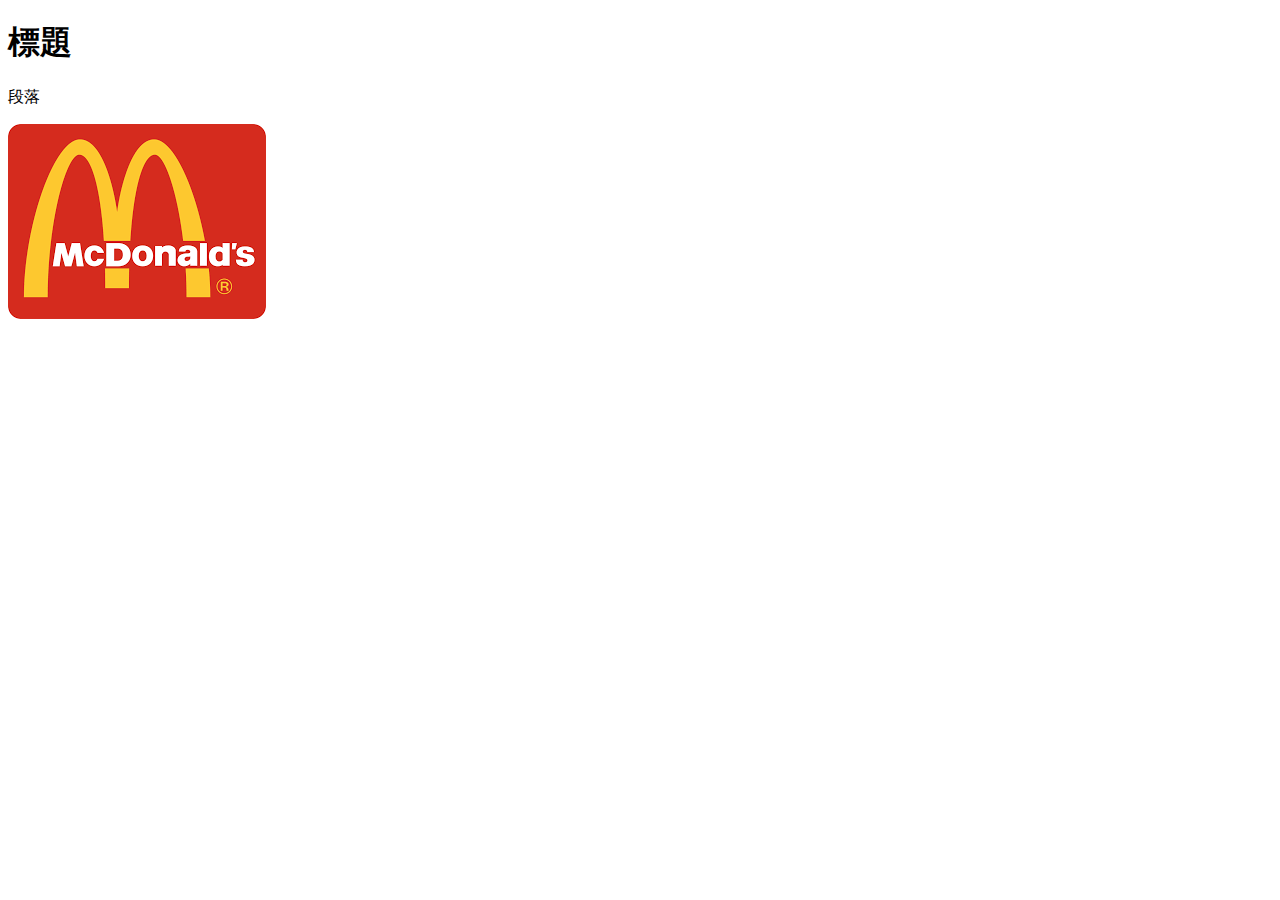
<file: img/index.html>
<!DOCTYPE html>
<html lang="en">
<head>
    <meta charset="UTF-8"> <!-- 網頁格式 -->
    <meta name="viewport" content="width=device-width, initial-scale=1.0">
    <!-- 網頁螢幕解析度優化與調整 -->
    <title>雅虎新聞</title>
</head>
<body>
    <h1>標題</h1>
    <p>段落</p>
    <img src="logo.png" alt="麥當勞logo">
</body>
</html>
</file>
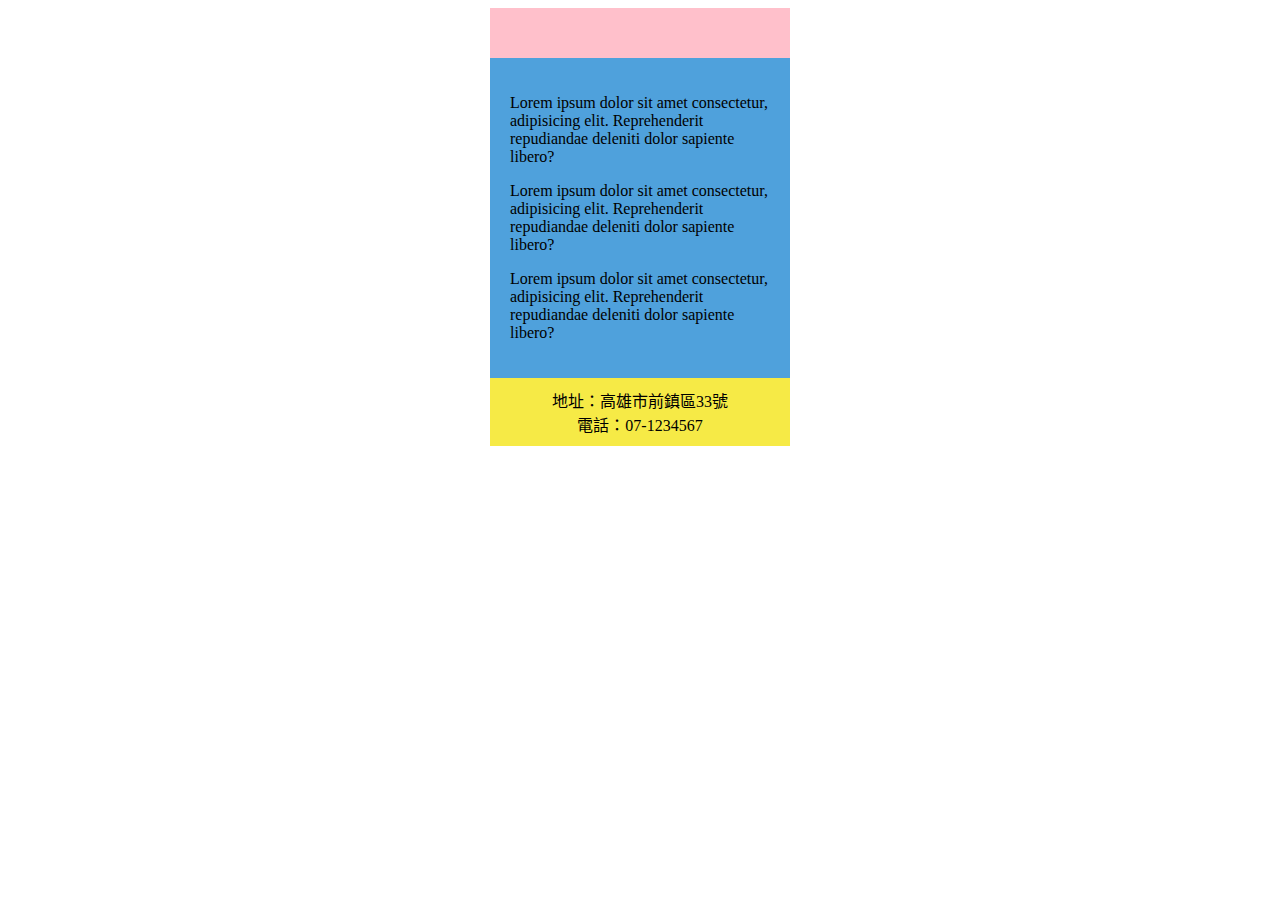
<file: 20240304_margin_auto區塊水平置中練習.html>
<!DOCTYPE html>
<html lang="Zh-TW">
<head>
    <meta charset="UTF-8">
    <meta name="viewport" content="width=device-width, initial-scale=1.0">
    <title>20240216</title>
    <!-- <script src="all.js"></script> -->
    <link rel="stylesheet" href="20240304_margin_auto區塊水平置中練習.css">
</head>
<body>
 <div class="wrap"> <!-- margin auto 0 區塊水平置中 -->
    <div class="header"></div>
    <div class="content">
        <p>Lorem ipsum dolor sit amet consectetur, adipisicing elit. Reprehenderit repudiandae deleniti dolor sapiente libero?</p>
        <p>Lorem ipsum dolor sit amet consectetur, adipisicing elit. Reprehenderit repudiandae deleniti dolor sapiente libero?</p>
        <p>Lorem ipsum dolor sit amet consectetur, adipisicing elit. Reprehenderit repudiandae deleniti dolor sapiente libero?</p>
    </div>
    <div class="footer">地址：高雄市前鎮區33號 <!-- text-align文字置中 -->
        <br>
        電話：07-1234567
    </div>
</div>
</body>
</html>
</file>
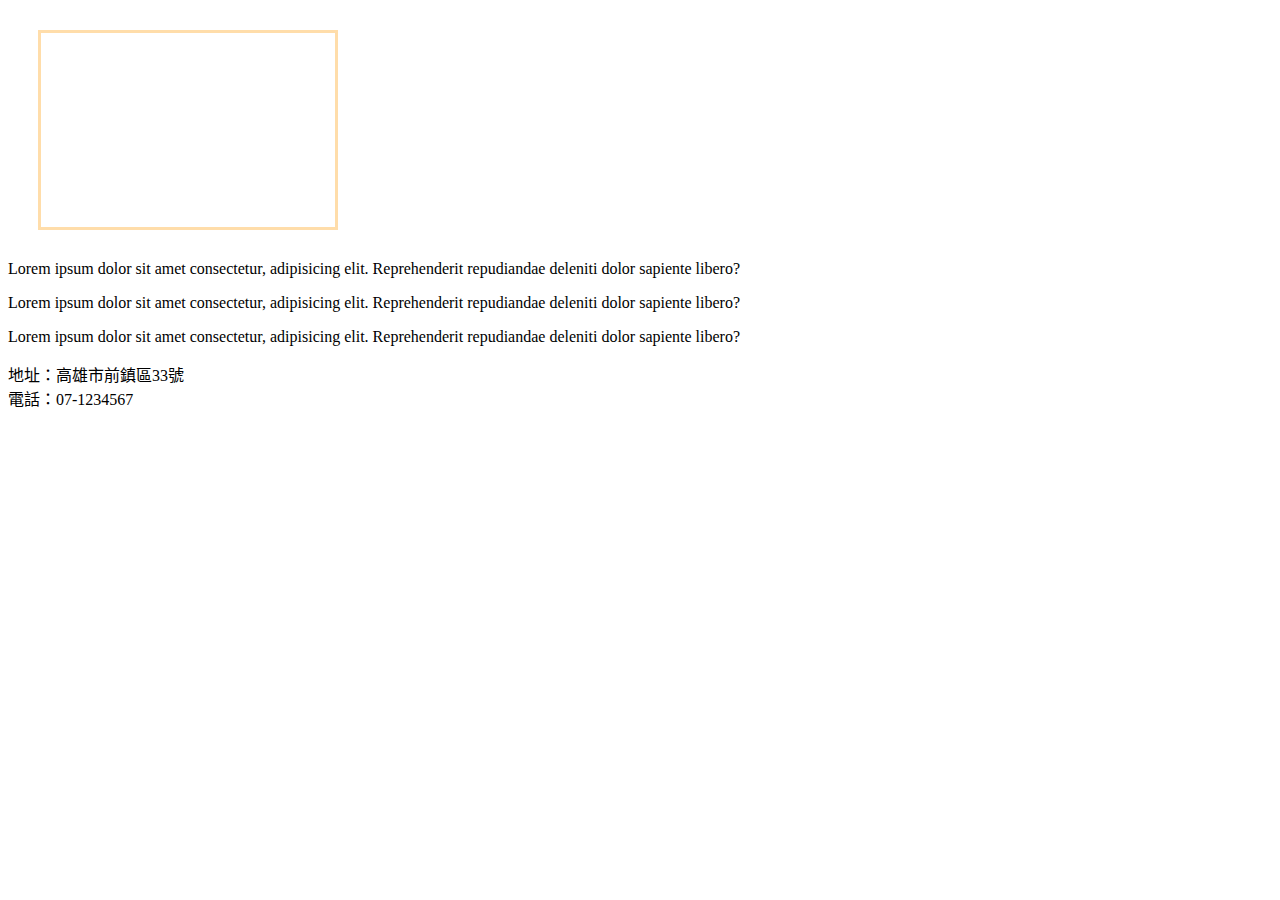
<file: 20240304_margin和padding練習.html>
<!DOCTYPE html>
<html lang="Zh-TW">
<head>
    <meta charset="UTF-8">
    <meta name="viewport" content="width=device-width, initial-scale=1.0">
    <title>20240216</title>
    <!-- <script src="all.js"></script> -->
    <link rel="stylesheet" href="style.css">
</head>
<body>
 <div class="wrap"> <!-- margin auto 0 區塊水平置中 -->
    <div class="header"></div>
    <div class="content">
        <p>Lorem ipsum dolor sit amet consectetur, adipisicing elit. Reprehenderit repudiandae deleniti dolor sapiente libero?</p>
        <p>Lorem ipsum dolor sit amet consectetur, adipisicing elit. Reprehenderit repudiandae deleniti dolor sapiente libero?</p>
        <p>Lorem ipsum dolor sit amet consectetur, adipisicing elit. Reprehenderit repudiandae deleniti dolor sapiente libero?</p>
    </div>
    <div class="footer">地址：高雄市前鎮區33號 <!-- text-align文字置中 -->
        <br>
        電話：07-1234567
    </div>
</div>
</body>
</html>
</file>
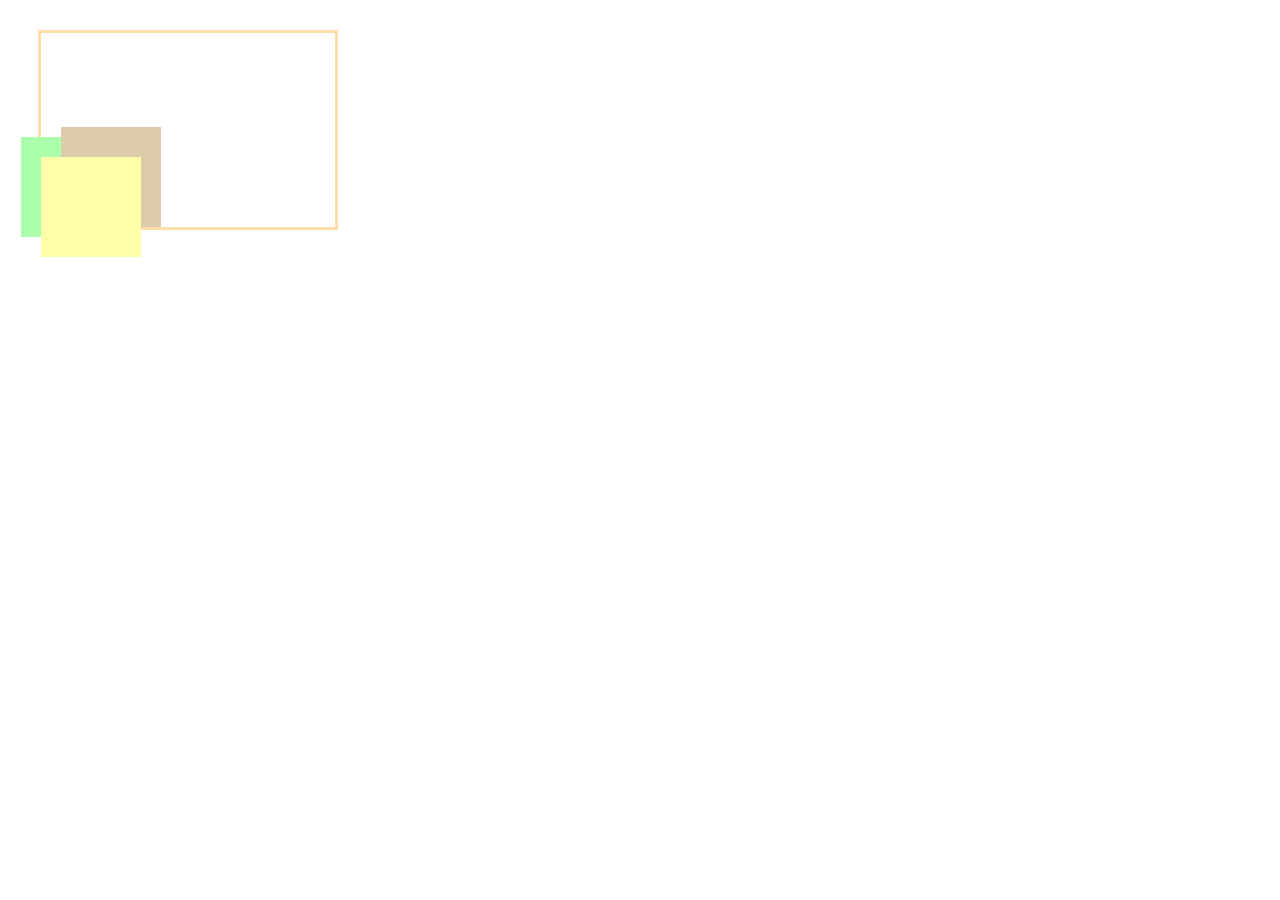
<file: 20240312_絕對定位與相對定位.html>
<!DOCTYPE html>
<html lang="Zh-TW">
<head>
    <meta charset="UTF-8">
    <meta name="viewport" content="width=device-width, initial-scale=1.0">
    <title>20240216</title>
    <!-- <script src="all.js"></script> -->
    <link rel="stylesheet" href="20240312_絕對定位與相對定位.css">
</head>
<body>
    <div class="header">
        <div class="box1"></div>
        <!-- poa根據父元素去定位 -->
        <div class="box2"></div>
        <div class="box3"></div>
    </div>
</body>
</html>
</file>
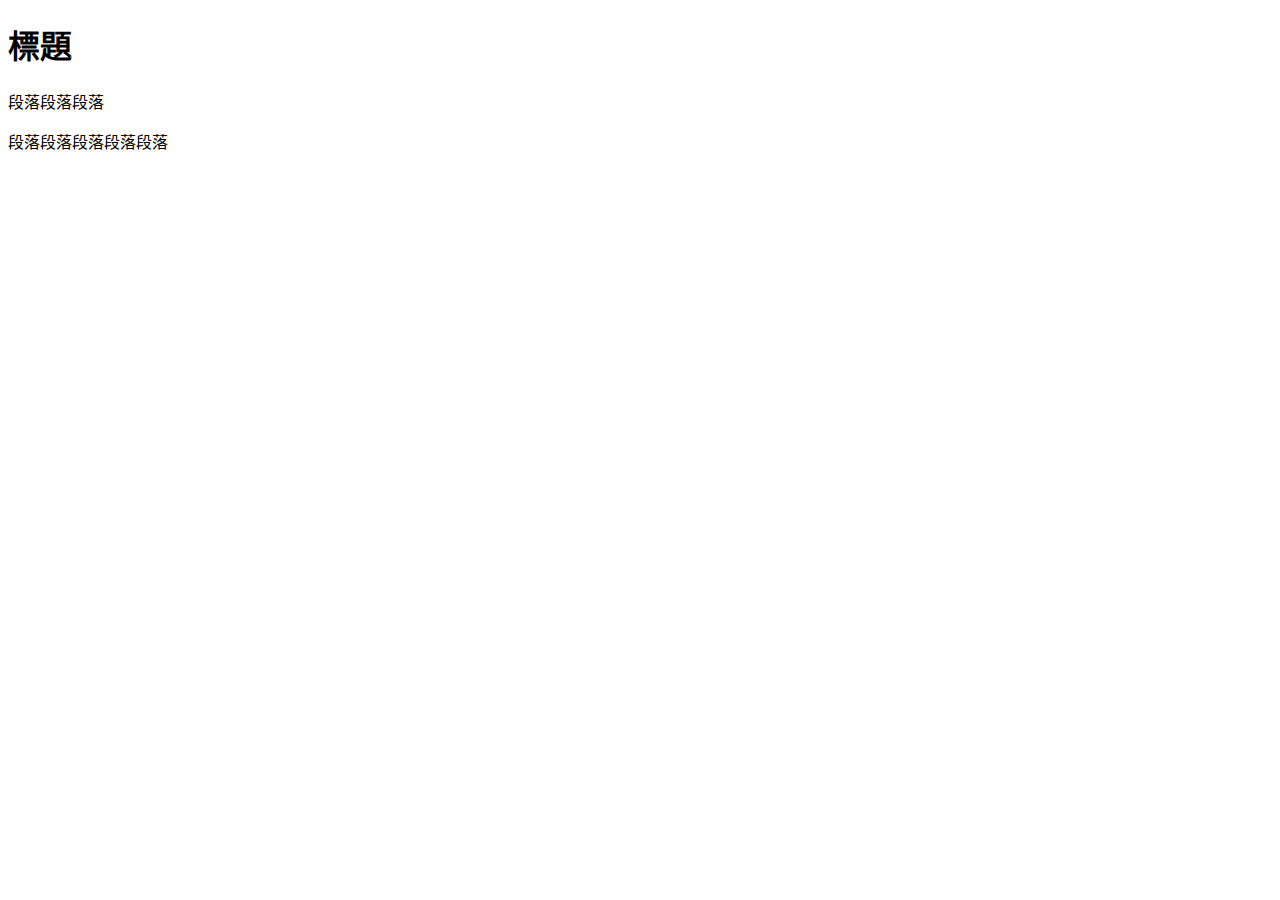
<file: old/test20240215.html>
<!DOCTYPE html>
<html lang="zh-TW">
<head>
    <meta charset="UTF-8">
    <meta name="viewport" content="width=device-width, initial-scale=1.0">
    <title>Document</title>
</head>


<body>
    <h1>標題</h1>
    <p>段落段落段落</p>
    <p>段落段落段落段落段落</p>
    
</body>


</html>
</file>
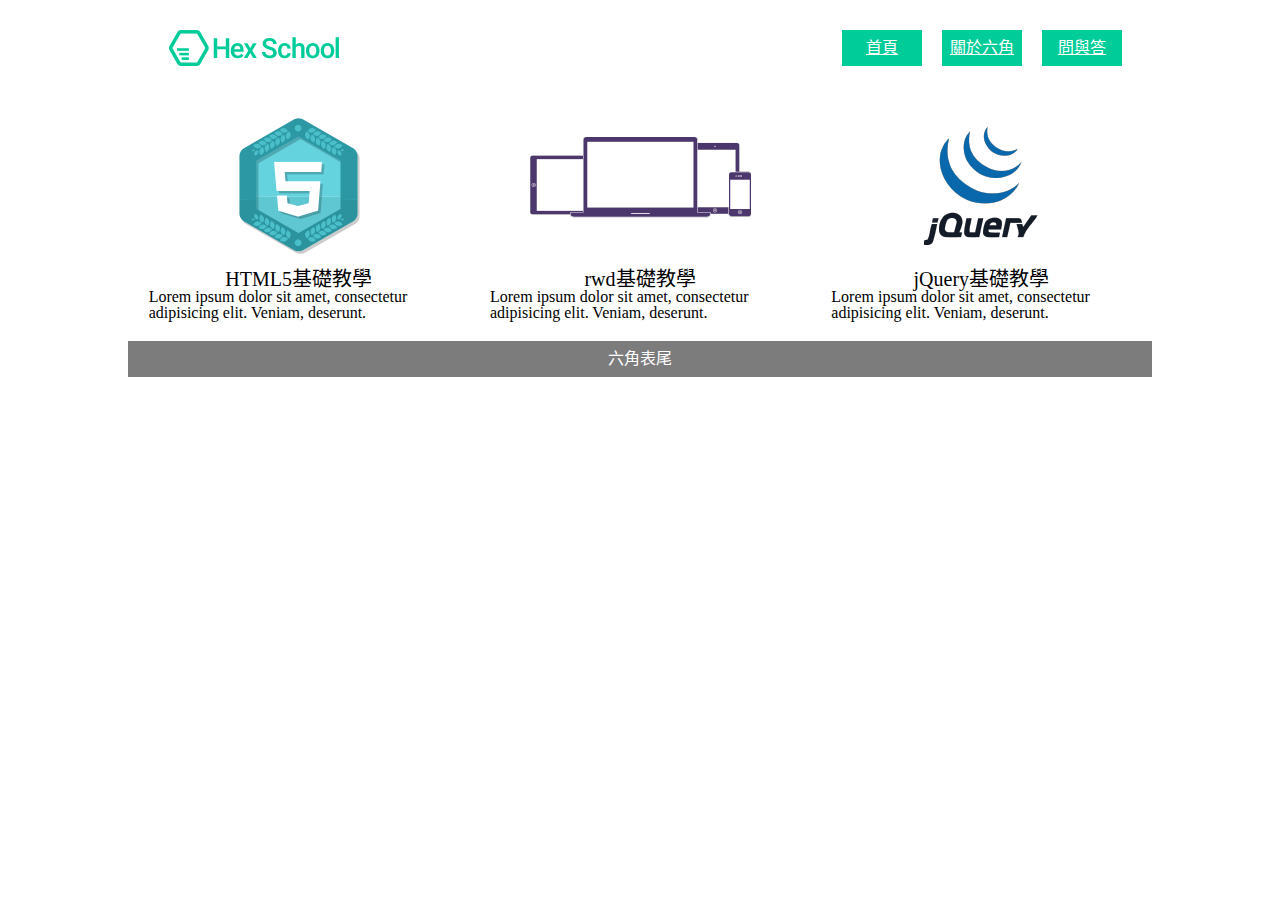
<file: project2_flex練習/flex_index.html>
<!DOCTYPE html>
<html lang="zh-TW">
<head>
    <meta charset="UTF-8">
    <meta name="viewport" content="width=device-width, initial-scale=1.0">
    <link rel="stylesheet" href="css/style.css">
    <title>flex練習</title>
</head>
<body>
    <div class="warp">
        <div class="header">
            <a class="logo" href="#"><img src="images/logo.png" alt="六角學院"></a>
            <ul class="menu">
                <li><a href="#">首頁</a></li>
                <li><a href="#">關於六角</a></li>
                <li><a href="#">問與答</a></li>
            </ul>
        </div>
        <div class="content">
            <div class="course">
                <div class="course-item">
                    <img src="images/html.png" alt="html">
                    <h2>HTML5基礎教學</h2>
                    <p>Lorem ipsum dolor sit amet, consectetur adipisicing elit. Veniam, deserunt.</p>
                </div>
                <div class="course-item">
                    <img src="images/rwd.png" alt="rwd">
                    <h2>rwd基礎教學</h2>
                    <p>Lorem ipsum dolor sit amet, consectetur adipisicing elit. Veniam, deserunt.</p>
                </div>
                <div class="course-item">
                    <img src="images/jQuery.png" alt="jQuery">
                    <h2>jQuery基礎教學</h2>
                    <p>Lorem ipsum dolor sit amet, consectetur adipisicing elit. Veniam, deserunt.</p>
                </div>
            </div>
        </div>
        <div class="footer">六角表尾</div>
    </div>
</body>
</html>
</file>
<file: 20240304_margin_auto區塊水平置中練習.css>
.wrap{
	width: 300px;
	background-color: black;
	margin-left: auto;
	margin-right: auto;
}

.header{
	height: 50px;
	background-color: pink;
}

.content{
	background-color: #4fa1dc;
	padding: 20px;
}
.footer{
	padding-top: 10px;
	padding-bottom: 10px;
	background-color: #f6ea46;
	text-align: center;
}

p{
	font-family: "微軟正黑體";
	color: black;
}
</file>
<file: style.css>
*{
	box-sizing: border-box;
}

.header{
	width: 300px;
	height: 200px;
	margin: 30px;
	border: 3px solid #fda;
	position: relative;
}

.box1{
	width: 100px;
	height: 100px;
	background-color: #ffa;
	position: absolute;
	left: 0;
	bottom: -30px;
	z-index: 5; /* 數字越大，排序越上 */
}

.box2{
	width: 100px;
	height: 100px;
	background-color: #afa;
	position: absolute;
	left: -20px;
	bottom: -10px;
}

.box3{
	width: 100px;
	height: 100px;
	background-color: #dca;
	position: absolute;
	left: 20px;
	bottom: 0;
	z-index: 3
}
</file>
<file: 20240312_絕對定位與相對定位.css>
*{
	box-sizing: border-box;
}

.header{
	width: 300px;
	height: 200px;
	margin: 30px;
	border: 3px solid #fda;
	position: relative;
}

.box1{
	width: 100px;
	height: 100px;
	background-color: #ffa;
	position: absolute;
	left: 0;
	bottom: -30px;
	z-index: 5; /* 數字越大，排序越上 */
}

.box2{
	width: 100px;
	height: 100px;
	background-color: #afa;
	position: absolute;
	left: -20px;
	bottom: -10px;
}

.box3{
	width: 100px;
	height: 100px;
	background-color: #dca;
	position: absolute;
	left: 20px;
	bottom: 0;
	z-index: 3
}
</file>
<file: project2_flex練習/css/style.css>
/* http://meyerweb.com/eric/tools/css/reset/ 
   v2.0 | 20110126
   License: none (public domain)
*/

html, body, div, span, applet, object, iframe,
h1, h2, h3, h4, h5, h6, p, blockquote, pre,
a, abbr, acronym, address, big, cite, code,
del, dfn, em, img, ins, kbd, q, s, samp,
small, strike, strong, sub, sup, tt, var,
b, u, i, center,
dl, dt, dd, ol, ul, li,
fieldset, form, label, legend,
table, caption, tbody, tfoot, thead, tr, th, td,
article, aside, canvas, details, embed, 
figure, figcaption, footer, header, hgroup, 
menu, nav, output, ruby, section, summary,
time, mark, audio, video {
	margin: 0;
	padding: 0;
	border: 0;
	font-size: 100%;
	font: inherit;
	vertical-align: baseline;
}
/* HTML5 display-role reset for older browsers */
article, aside, details, figcaption, figure, 
footer, header, hgroup, menu, nav, section {
	display: block;
}
body {
	line-height: 1;
}
ol, ul {
	list-style: none;
}
blockquote, q {
	quotes: none;
}
blockquote:before, blockquote:after,
q:before, q:after {
	content: '';
	content: none;
}
table {
	border-collapse: collapse;
	border-spacing: 0;
}

*{
    box-sizing: border-box;
    /* outline: 1px solid #000; */
}

.warp{
    margin: 0 auto;
    width: 1024px;
}

.header{
    display: flex;
    justify-content: space-between;
    align-items: center;
    padding: 20px;
    margin: 0 auto;
}

.menu{
    display: flex;
}

.menu li{
    width: 80px;
    text-align: center;
    margin: 10px;
}

.menu li a{
    background-color: #00CC99;
    color: #FFF;
    display: block;
    padding-top: 10px;
    padding-bottom: 10px;
}

.menu li a:hover{
    background-color: #138c88;
}


.content{
    margin-bottom: 20px;
}

.course{
    display: flex;
    justify-content: space-around;
}

.course-item{
    width: 300px;
}


.course-item h2{
    text-align: center;
    font-size: 20px;
}

.footer{
    background-color: #7c7c7c;
    color: #fff;
    text-align: center;
    padding-top: 10px;
    padding-bottom: 10px;
}
</file>
